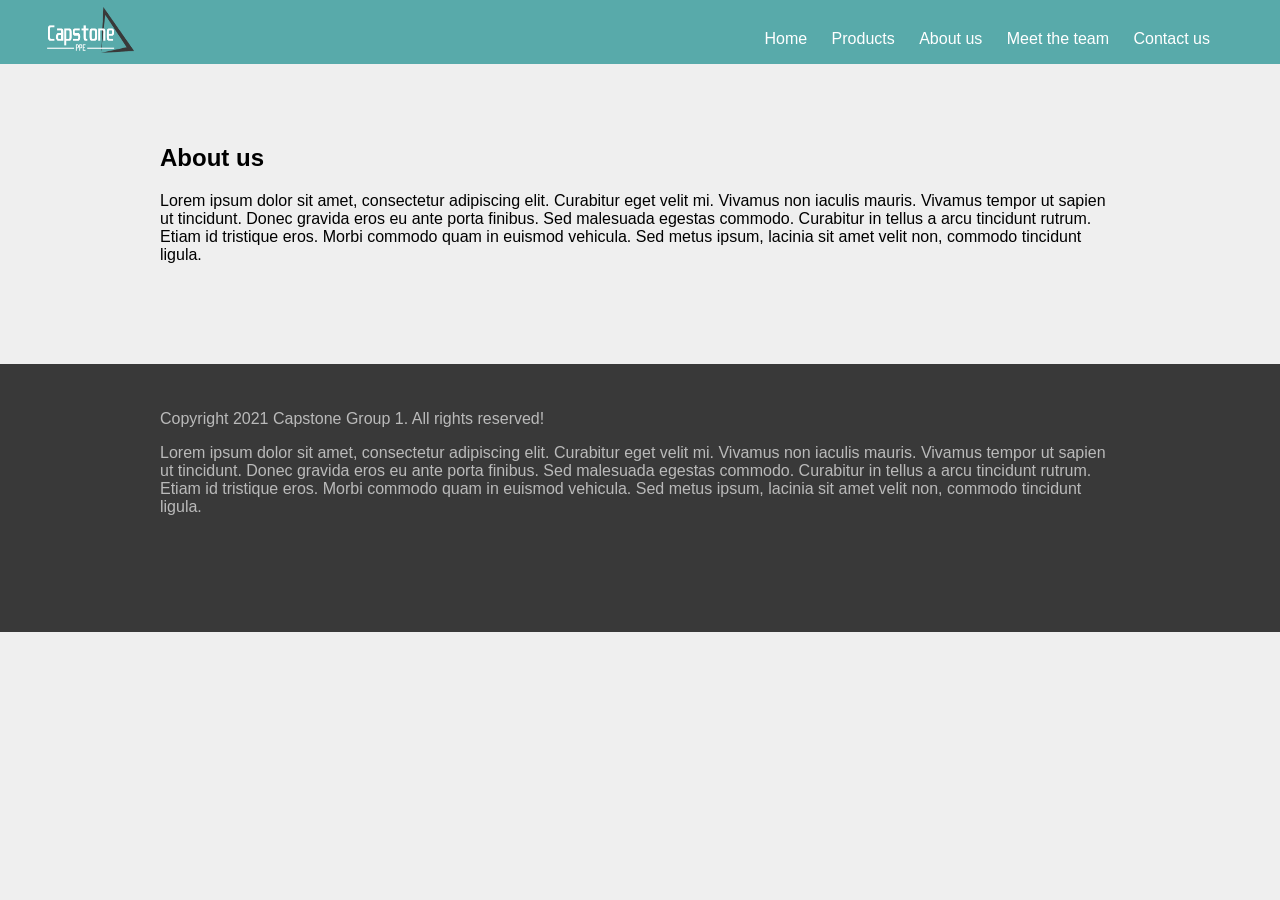
<file: about.html>
<!Doctype html>
<html>
    <head>
        <title></title>
        <meta charset="UTF-8">
        <link rel="stylesheet" href="css/style.css">
    </head>
    <body>
        <header id="top-nav-bar">
            <img id="logo" src="images/logo.png" width="60" height="60" />
            <ul id="nav-items">
                <li><a class="nav-tab" href="index.html">Home</a></li>
                <li><a class="nav-tab" href="products.html">Products</a></li>
                <li><a class="nav-tab" href="about.html">About us</a></li>
                <li><a class="nav-tab" href="team.html">Meet the team</a></li>
                <li><a class="nav-tab" href="contact.html">Contact us</a></li>
            </ul>
        </header>
        <section>
            <h1>About us</h1>
            <p>Lorem ipsum dolor sit amet, consectetur adipiscing elit. Curabitur 
            eget velit mi. Vivamus non iaculis mauris. Vivamus tempor ut sapien ut 
            tincidunt. Donec gravida eros eu ante porta finibus. Sed malesuada egestas 
            commodo. Curabitur in tellus a arcu tincidunt rutrum. Etiam id tristique 
            eros. Morbi commodo quam in euismod vehicula. Sed metus ipsum, lacinia 
            sit amet velit non, commodo tincidunt ligula.</p>
        </section>
        <footer>
            <div class="content">
                <p>Copyright 2021 Capstone Group 1. All rights reserved!</p>
                <p>Lorem ipsum dolor sit amet, consectetur adipiscing elit. Curabitur 
                eget velit mi. Vivamus non iaculis mauris. Vivamus tempor ut sapien ut 
                tincidunt. Donec gravida eros eu ante porta finibus. Sed malesuada egestas 
                commodo. Curabitur in tellus a arcu tincidunt rutrum. Etiam id tristique 
                eros. Morbi commodo quam in euismod vehicula. Sed metus ipsum, lacinia 
                sit amet velit non, commodo tincidunt ligula.</p>
            </div>
        </footer>
    </body>
</html>
</file>
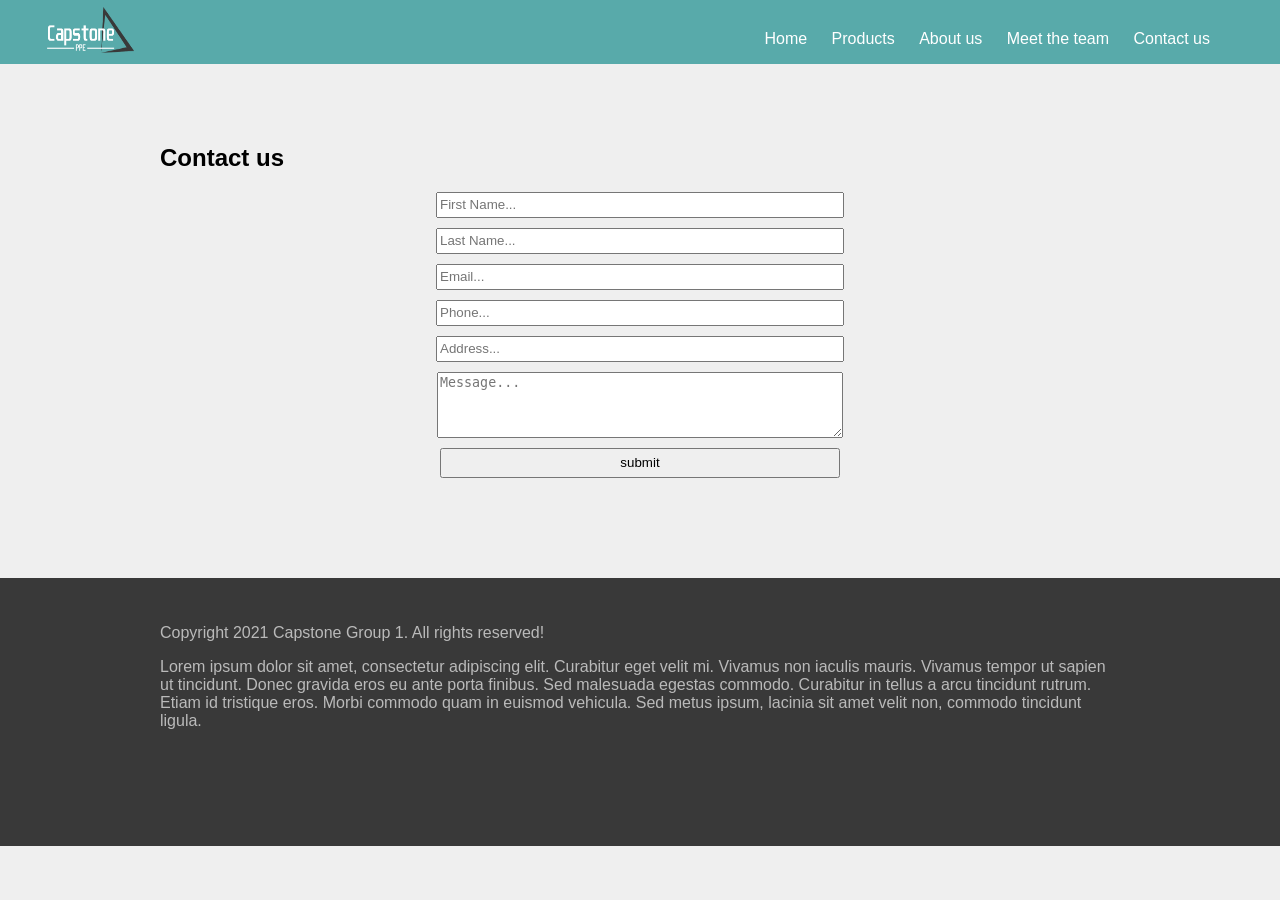
<file: contact.html>
<!Doctype html>
<html>
    <head>
        <title>Contact us</title>
        <meta charset="UTF-8">
        <link rel="stylesheet" href="css/style.css">
    </head>
    <body>
        <header id="top-nav-bar">
            <img id="logo" src="images/logo.png" width="60" height="60" />
            <ul id="nav-items">
                <li><a class="nav-tab" href="index.html">Home</a></li>
                <li><a class="nav-tab" href="products.html">Products</a></li>
                <li><a class="nav-tab" href="about.html">About us</a></li>
                <li><a class="nav-tab" href="team.html">Meet the team</a></li>
                <li><a class="nav-tab" href="contact.html">Contact us</a></li>
            </ul>
        </header>
        <section id="contact-form">
            <h1>Contact us</h1>
            <form name="contact-us-form">
                <input type="text" name="fname" class="text" placeholder="First Name..." />
                <input type="text" name="lname" class="text" placeholder="Last Name..." />
                <input type="text" name="email" class="text" placeholder="Email..." />
                <input type="text" name="email" class="text" placeholder="Phone..." />
                <input type="text" name="email" class="text" placeholder="Address..." />
                <textarea name="msg" class="textarea" rows="4" 
                placeholder="Message..."></textarea>
                <input type="submit" value="submit" id="submit-button" />
            </form>
        </section>
        <footer>
            <div class="content">
                <p>Copyright 2021 Capstone Group 1. All rights reserved!</p>
                <p>Lorem ipsum dolor sit amet, consectetur adipiscing elit. Curabitur 
                eget velit mi. Vivamus non iaculis mauris. Vivamus tempor ut sapien ut 
                tincidunt. Donec gravida eros eu ante porta finibus. Sed malesuada egestas
                commodo. Curabitur in tellus a arcu tincidunt rutrum. Etiam id tristique 
                eros. Morbi commodo quam in euismod vehicula. Sed metus ipsum, lacinia 
                sit amet velit non, commodo tincidunt ligula.</p>
            </div>
        </footer>
    </body>
</html>
</file>
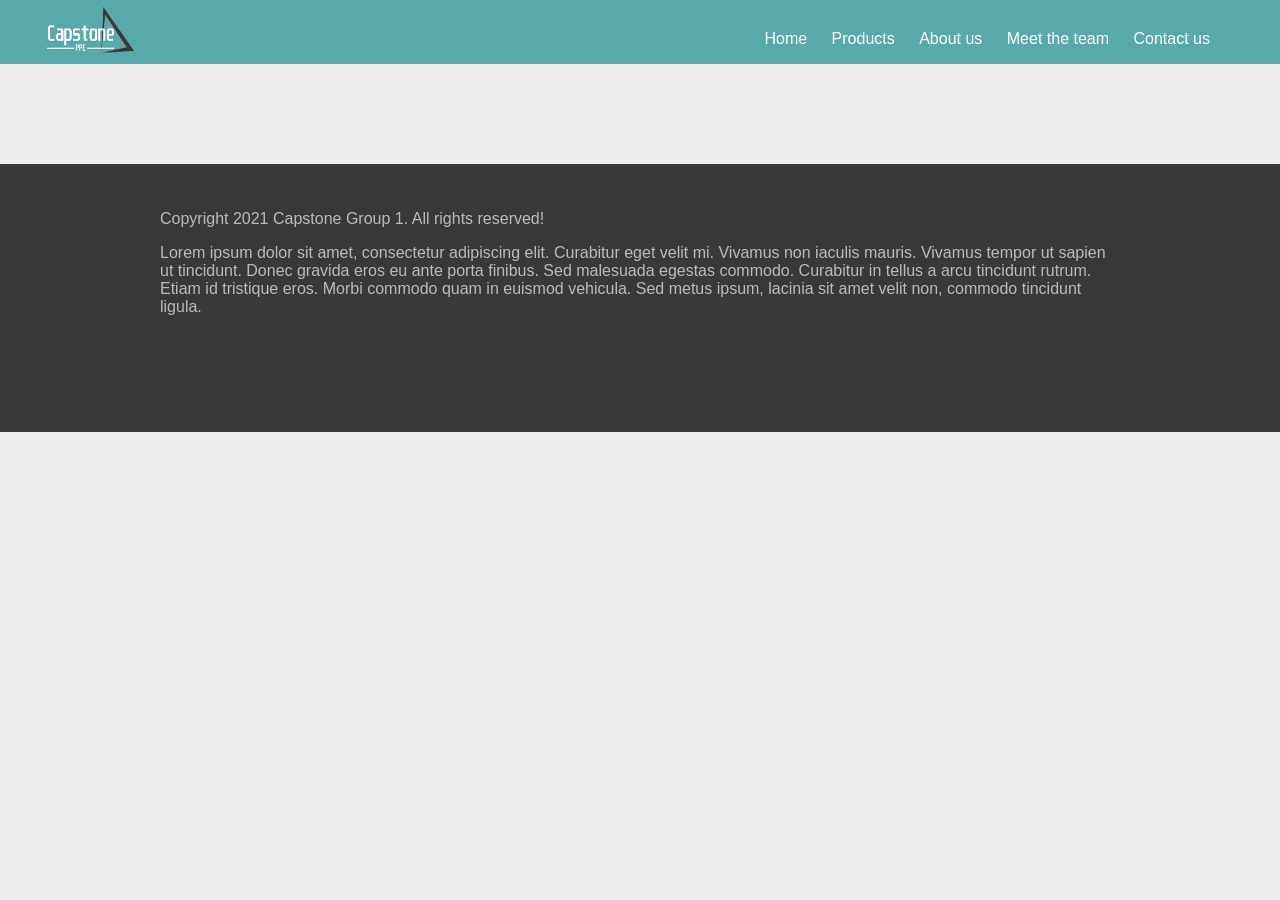
<file: template.html>
<!Doctype html>
<html>
    <head>
        <title></title>
        <meta charset="UTF-8">
        <link rel="stylesheet" href="css/style.css">
    </head>
    <body>
        <header id="top-nav-bar">
            <img id="logo" src="images/logo.png" width="60" height="60" />
            <ul id="nav-items">
                <li><a class="nav-tab" href="index.html">Home</a></li>
                <li><a class="nav-tab" href="products.html">Products</a></li>
                <li><a class="nav-tab" href="about.html">About us</a></li>
                <li><a class="nav-tab" href="team.html">Meet the team</a></li>
                <li><a class="nav-tab" href="contact.html">Contact us</a></li>
            </ul>
        </header>
        <section>
        </section>
        <footer>
            <div class="content">
                <p>Copyright 2021 Capstone Group 1. All rights reserved!</p>
                <p>Lorem ipsum dolor sit amet, consectetur adipiscing elit. Curabitur 
                eget velit mi. Vivamus non iaculis mauris. Vivamus tempor ut sapien ut 
                tincidunt. Donec gravida eros eu ante porta finibus. Sed malesuada egestas 
                commodo. Curabitur in tellus a arcu tincidunt rutrum. Etiam id tristique 
                eros. Morbi commodo quam in euismod vehicula. Sed metus ipsum, lacinia 
                sit amet velit non, commodo tincidunt ligula.</p>
            </div>
        </footer>
    </body>
</html>
</file>
<file: css/style.css>
body {
    width: 100%;
    font-family: Arial, Helvetica, sans-serif;
    margin: 0;
    background: #EFEFEF;
}

header#top-nav-bar {
    display: block;
    background:#58AAAA; 
    box-sizing: border-box;
    width: 100%;
    margin-bottom: 80px;
}

a.nav-tab {
    display: block;
    color: #FFFFFF;
    text-decoration: none;
}

a.nav-tab:hover {
    text-decoration: underline;
}

section {
    margin: 0 auto;
    max-width: 960px;
    padding: 0 20px;
}

footer {
    display: block;
    background: #393939;
    padding-top: 30px;
    padding-bottom: 100px;
    margin-top: 100px;
}

footer > div.content {
    max-width: 960px;
    margin: 0 auto;
    padding: 0 20px;
    color: #BABABA;
}

img#logo {
    width: 100px;
    margin-left: 40px;
}

ul#nav-items {
    display: block;
    float: right;
    list-style-type: none;
    margin: 30px 60px 0 20px;
}

ul#nav-items > li {
    display: inline-block;
    padding: 0 10px 0 10px;
}

.section-title {
    display: block;
    width: 100%;
    text-align: center;
    color: #111111;
    margin-top: 100px;
    margin-bottom: 60px;
}

/* Home page */
#slide {
    position: relative;
    width: 100%;
    height: 500px;
    max-width: 100%;
    background: #dddddd url("../images/template.png") no-repeat;
    background-position: 90% center;
    background-size: 100px 100px;
    box-sizing: border-box;
    margin-top: -80px;
    overflow: hidden;
}

.slide-item {
    display: none;
}

.slide-item.active {
    display: block;
}

.slide-image {
    height: 100%;
    position: absolute;
    top: 0;
    right: 0;
}

.slide-number {
    position: absolute;
    top: 10px;
    left: 20px;
    color: #FFFFFF;
}

.slide-text {
    position: absolute;
    top: 0;
    left: 0;
    width: 50%;
    height: 100%;
    padding-top: 40px;
    padding-left: 60px;
}

#left-slide-button, #right-slide-button {
    position: absolute;
    padding: 30px 20px;
    color: #FFFFFF;
    text-size: 36px;
    font-weight: bold;
    background: rgba(0, 0, 0, 0.1);
    z-index: 200;
    cursor: pointer;
}

#left-slide-button {
    top: 50%;
    left: 0;
    border-radius: 0 10px 10px 0;
}

#right-slide-button {
    top: 50%;
    right: 0;
    border-radius: 10px 0 0 10px;
}

#left-slide-button:hover, #right-slide-button:hover {
    background: rgba(0, 0, 0, 0.5);
}

#best-selling {
    display: grid;
    grid-gap: 20px 30px;
    grid-template-columns: 240px 240px 240px;
    grid-auto-rows: 320px;
    margin: 0 auto;
    justify-content: center;
    margin-top: 40px;
}

.product-item {
    position: relative;
    box-shadow: 0 20px 25px 0 rgba(0,0,0,0.12);
    background: #FFFFFF;
    border-radius: 10px;
    padding-bottom: 60px;
}

.product-item > img {
    width: 180px;
    margin: 30px;
}

.product-item > p {
    display: block;
    position: absolute;
    bottom: 0;
    left: 0;
    width: 100%;
    padding: 10px 20px;
    box-sizing: border-box;
    background: #438282;
    margin: 0;
    border-radius: 0 0 10px 10px;
    color: #FFFFFF;
    height: 60px;
}


/* Products page */
.grid-container {
    display: grid;
    grid-gap: 30px 30px;
    grid-template-columns: 240px 240px 240px;
    grid-auto-rows: 320px;
    margin: 0 auto;
    justify-content: center;
}

.grid-item {
    position: relative;
    background: #FFFFFF url("../images/template.png") center center no-repeat;
    background-size: 60px 60px;
    display: inherit;
    align-items: center;
}

/* Contact us page */
.text, .textarea, #submit-button {
    display: block;
    height: 20px;
    width: 100%;
    max-width: 400px;
    margin: 10px auto 0 auto;
}

.textarea {
    height: auto;
}

#submit-button {
    height: 30px;
}

div#contact-form {
    display: block;
    width: 100%;
    max-width: 960px;
    text-align: center;
}


/* Meet the team page */
.team {
    max-width: 720px;
    margin: 0 auto;
}

.team-member {
    display: flex;
    align-items: stretch;
    background: #eee;
    margin-bottom: 10px;
}

.photo {
    width: 140px;
    height: 220px;
    background: #ddd url("../images/template.png") center center no-repeat;
    background-size: 60px 60px;
}

.info {
    padding: 20px;
    margin-left: 20px;
    flex: 1;
}
</file>
